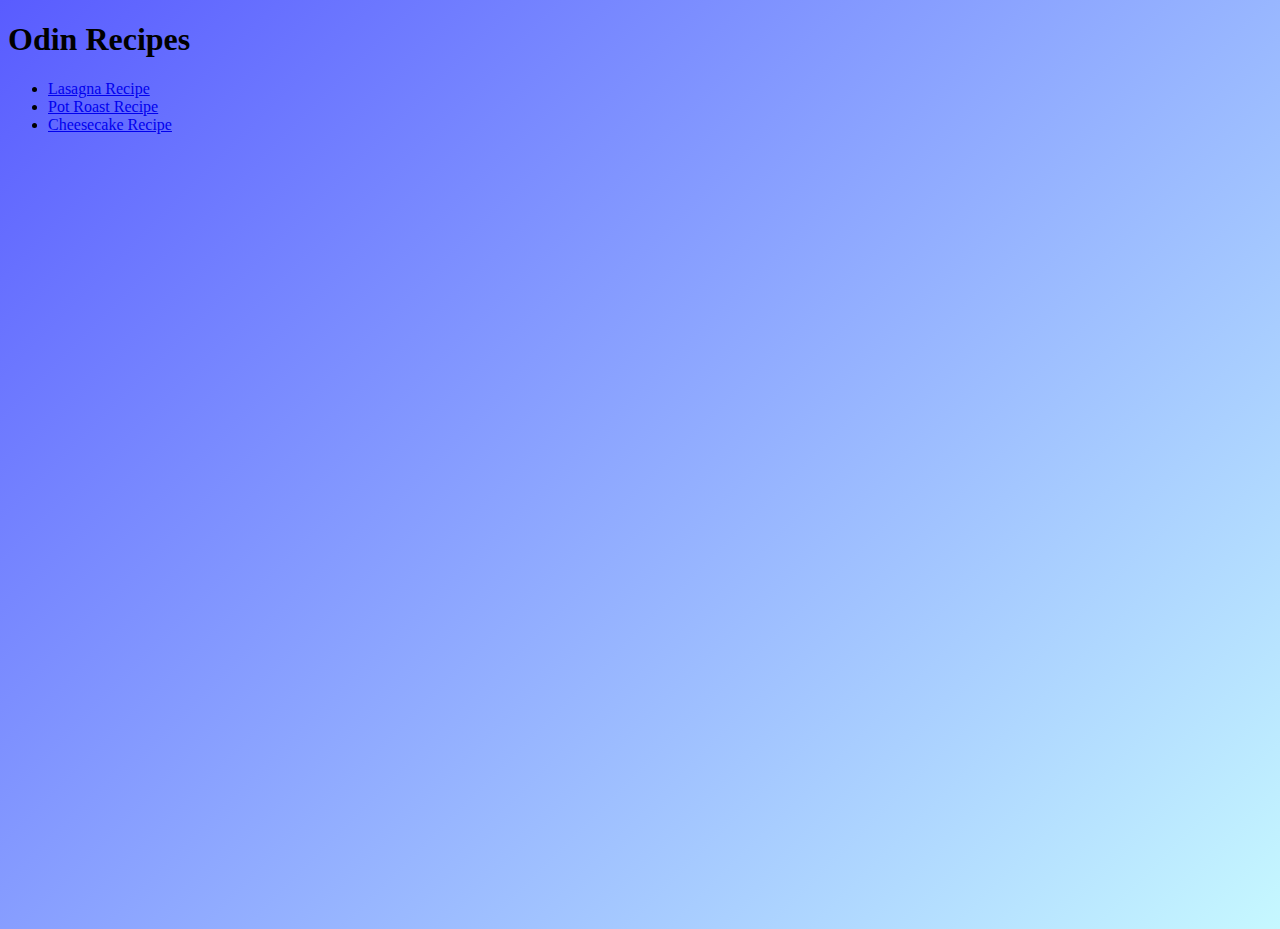
<file: index.html>
<!DOCTYPE html>
<html lang="en">
    <head>    
        <meta charset="UTF-8">
        <meta name="viewport" content="width=device-width, initial-scale=1.0">
        <link rel="stylesheet" href="styles/main.css">
        <title>Odin Recipes</title>
    </head>
    <body>
        <h1>Odin Recipes</h1>
        <ul>
        <li><a href="recipes/lasagna.html">Lasagna Recipe</a></li>
        <li><a href="recipes/pot-roast.html">Pot Roast Recipe</a></li>
        <li><a href="recipes/cheesecake.html">Cheesecake Recipe</a></li>
        </ul>
    </body>
</html>
</file>
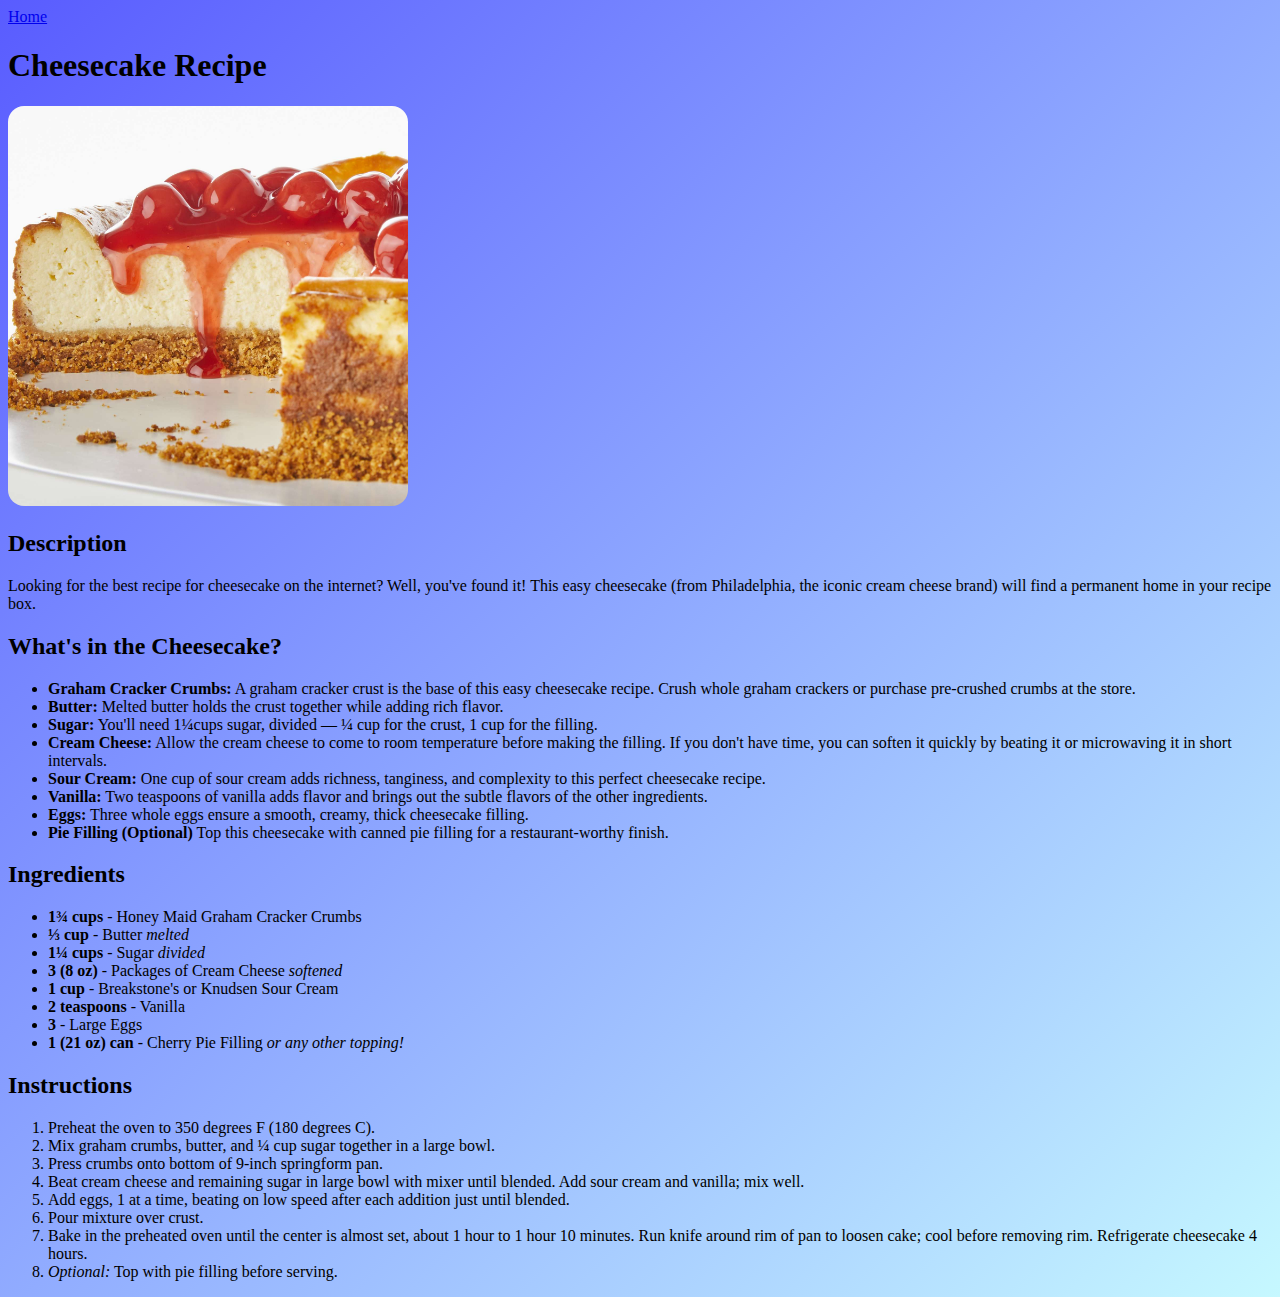
<file: recipes/cheesecake.html>
<!DOCTYPE html>
<html lang="en">
    <head>
        <meta charset="UTF-8">
        <meta name="viewport" content="width=device-width, initial-scale=1.0">
        <link rel="stylesheet" href="../styles/cheesecake.css">
        <title>Cheesecake Recipe</title>
    </head>
    <body>
        <a href="../index.html">Home</a>
        <h1>Cheesecake Recipe</h1>
        <img src="../img/cheesecake.jpeg" alt="Cheesecake">
        <h2>Description</h2>
        <p>Looking for the best recipe for cheesecake on the internet? Well, you've found it! This easy cheesecake (from Philadelphia, the iconic cream cheese brand) will find a permanent home in your recipe box.</p>
        <h2>What's in the Cheesecake?</h2>
        <ul>
            <li><strong>Graham Cracker Crumbs:</strong> A graham cracker crust is the base of this easy cheesecake recipe. Crush whole graham crackers or purchase pre-crushed crumbs at the store.</li>
            <li><strong>Butter:</strong> Melted butter holds the crust together while adding rich flavor.</li>
            <li><strong>Sugar:</strong> You'll need 1&frac14;cups sugar, divided — &frac14; cup for the crust, 1 cup for the filling.</li>
            <li><strong>Cream Cheese:</strong> Allow the cream cheese to come to room temperature before making the filling. If you don't have time, you can soften it quickly by beating it or microwaving it in short intervals.</li>
            <li><strong>Sour Cream:</strong> One cup of sour cream adds richness, tanginess, and complexity to this perfect cheesecake recipe.</li>
            <li><strong>Vanilla:</strong> Two teaspoons of vanilla adds flavor and brings out the subtle flavors of the other ingredients.</li>
            <li><strong>Eggs:</strong> Three whole eggs ensure a smooth, creamy, thick cheesecake filling.</li>
            <li><strong>Pie Filling (Optional)</strong> Top this cheesecake with canned pie filling for a restaurant-worthy finish.</li>
        </ul>
        <h2>Ingredients</h2>
        <ul>
            <li><strong>1&frac34; cups</strong> - Honey Maid Graham Cracker Crumbs</li>
            <li><strong>&frac13; cup</strong> - Butter <em>melted</em></li>
            <li><strong>1&frac14; cups</strong> - Sugar <em>divided</em></li>
            <li><strong>3 (8 oz)</strong> - Packages of Cream Cheese <em>softened</em></li>
            <li><strong>1 cup</strong> - Breakstone's or Knudsen Sour Cream</li>
            <li><strong>2 teaspoons</strong> - Vanilla</li>
            <li><strong>3</strong> - Large Eggs</li>
            <li><strong>1 (21 oz) can</strong> - Cherry Pie Filling <em>or any other topping!</em></li>
        </ul>
        <h2>Instructions</h2>
        <ol>
            <li>Preheat the oven to 350 degrees F (180 degrees C).</li>
            <li>Mix graham crumbs, butter, and &frac14; cup sugar together in a large bowl.</li>
            <li>Press crumbs onto bottom of 9-inch springform pan.</li>
            <li>Beat cream cheese and remaining sugar in large bowl with mixer until blended. Add sour cream and vanilla; mix well.</li>
            <li>Add eggs, 1 at a time, beating on low speed after each addition just until blended.</li>
            <li>Pour mixture over crust.</li>
            <li>Bake in the preheated oven until the center is almost set, about 1 hour to 1 hour 10 minutes. Run knife around rim of pan to loosen cake; cool before removing rim. Refrigerate cheesecake 4 hours.</li>
            <li><em>Optional:</em> Top with pie filling before serving.</li>
        </ol>
    </body>
</html>
</file>
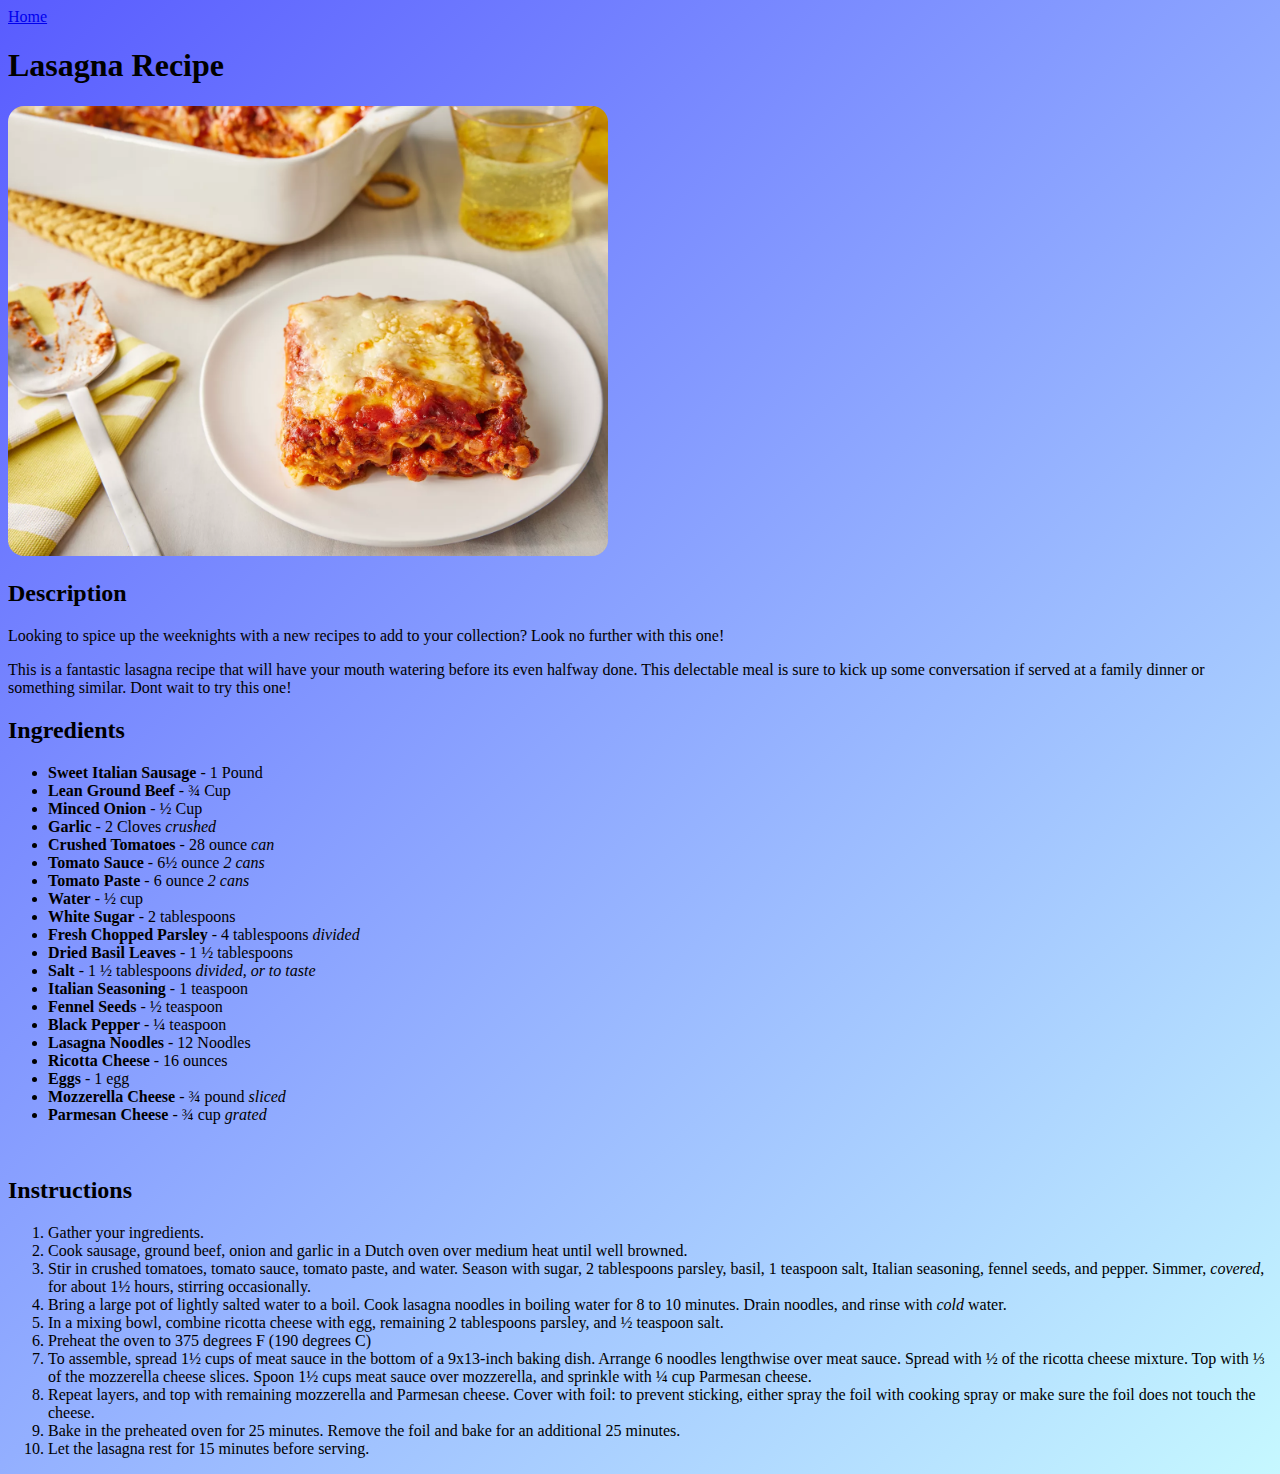
<file: recipes/lasagna.html>
<!DOCTYPE html>
<html lang="en">
    <head>
        <meta charset="UTF-8">
        <meta name="viewport" content="width=device-width, initial-scale=1.0">
        <link rel="stylesheet" href="../styles/lasagna.css">
        <title>Lasagna Recipe</title>
    </head>
    <body>
        <a href="../index.html">Home</a>
        <h1>Lasagna Recipe</h1>
        <img title="lasagna-image" id="lasagna-img" src="../img/lasagna.webp" alt="Lasagna">
        <h2>Description</h2>
        <p>Looking to spice up the weeknights with a new recipes to add to your collection? Look no further with this one!</p>
        <p>This is a fantastic lasagna recipe that will have your mouth watering before its even halfway done. This delectable meal is sure to kick up some conversation if served at a family dinner or something similar. Dont wait to try this one!</p>
        <h2>Ingredients</h2>
        <ul>
        <li><strong>Sweet Italian Sausage</strong> - 1 Pound</li>
        <li><strong>Lean Ground Beef</strong> - &frac34; Cup</li>
        <li><strong>Minced Onion</strong> - &frac12; Cup</li>
        <li><strong>Garlic</strong> - 2 Cloves <em>crushed</em></li>
        <li><strong>Crushed Tomatoes</strong> - 28 ounce <em>can</em></li>
        <li><strong>Tomato Sauce</strong> - 6&frac12; ounce <em>2 cans</em></li>
        <li><strong>Tomato Paste</strong> - 6 ounce <em>2 cans</em></li>
        <li><strong>Water</strong> - &frac12; cup</li>
        <li><strong>White Sugar</strong> - 2 tablespoons</li>
        <li><strong>Fresh Chopped Parsley</strong> - 4 tablespoons <em>divided</em></li>
        <li><strong>Dried Basil Leaves</strong> - 1 &frac12; tablespoons</li>
        <li><strong>Salt</strong> - 1 &frac12; tablespoons <em>divided, or to taste</em></li>
        <li><strong>Italian Seasoning</strong> - 1 teaspoon</li>
        <li><strong>Fennel Seeds</strong> - &frac12; teaspoon</li>
        <li><strong>Black Pepper</strong> - &frac14; teaspoon</li>
        <li><strong>Lasagna Noodles</strong> - 12 Noodles</li>
        <li><strong>Ricotta Cheese</strong> - 16 ounces</li>
        <li><strong>Eggs</strong> - 1 egg</li>
        <li><strong>Mozzerella Cheese</strong> - &frac34; pound <em>sliced</em></li>
        <li><strong>Parmesan Cheese</strong> - &frac34; cup <em>grated</em></li>
        </ul>
        <br>
        <h2>Instructions</h2>
        <ol>
            <li>Gather your ingredients.</li>
            <li>Cook sausage, ground beef, onion and garlic in a Dutch oven over medium heat until well browned.</li>
            <li>Stir in crushed tomatoes, tomato sauce, tomato paste, and water. Season with sugar, 2 tablespoons parsley, basil, 1 teaspoon salt, Italian seasoning, fennel seeds, and pepper. Simmer, <em>covered</em>, for about 1&frac12; hours, stirring occasionally.</li>
            <li>Bring a large pot of lightly salted water to a boil. Cook lasagna noodles in boiling water for 8 to 10 minutes. Drain noodles, and rinse with <em>cold</em> water.</li>
            <li>In a mixing bowl, combine ricotta cheese with egg, remaining 2 tablespoons parsley, and &frac12; teaspoon salt.</li>
            <li>Preheat the oven to 375 degrees F (190 degrees C)</li>
            <li>To assemble, spread 1&frac12; cups of meat sauce in the bottom of a 9x13-inch baking dish. Arrange 6 noodles lengthwise over meat sauce. Spread with &frac12; of the ricotta cheese mixture. Top with &frac13; of the mozzerella cheese slices. Spoon 1&frac12; cups meat sauce over mozzerella, and sprinkle with &frac14; cup Parmesan cheese.</li>
            <li>Repeat layers, and top with remaining mozzerella and Parmesan cheese. Cover with foil: to prevent sticking, either spray the foil with cooking spray or make sure the foil does not touch the cheese.</li>
            <li>Bake in the preheated oven for 25 minutes. Remove the foil and bake for an additional 25 minutes.</li>
            <li>Let the lasagna rest for 15 minutes before serving.</li>
        </ol>
    </body>
</html>
</file>
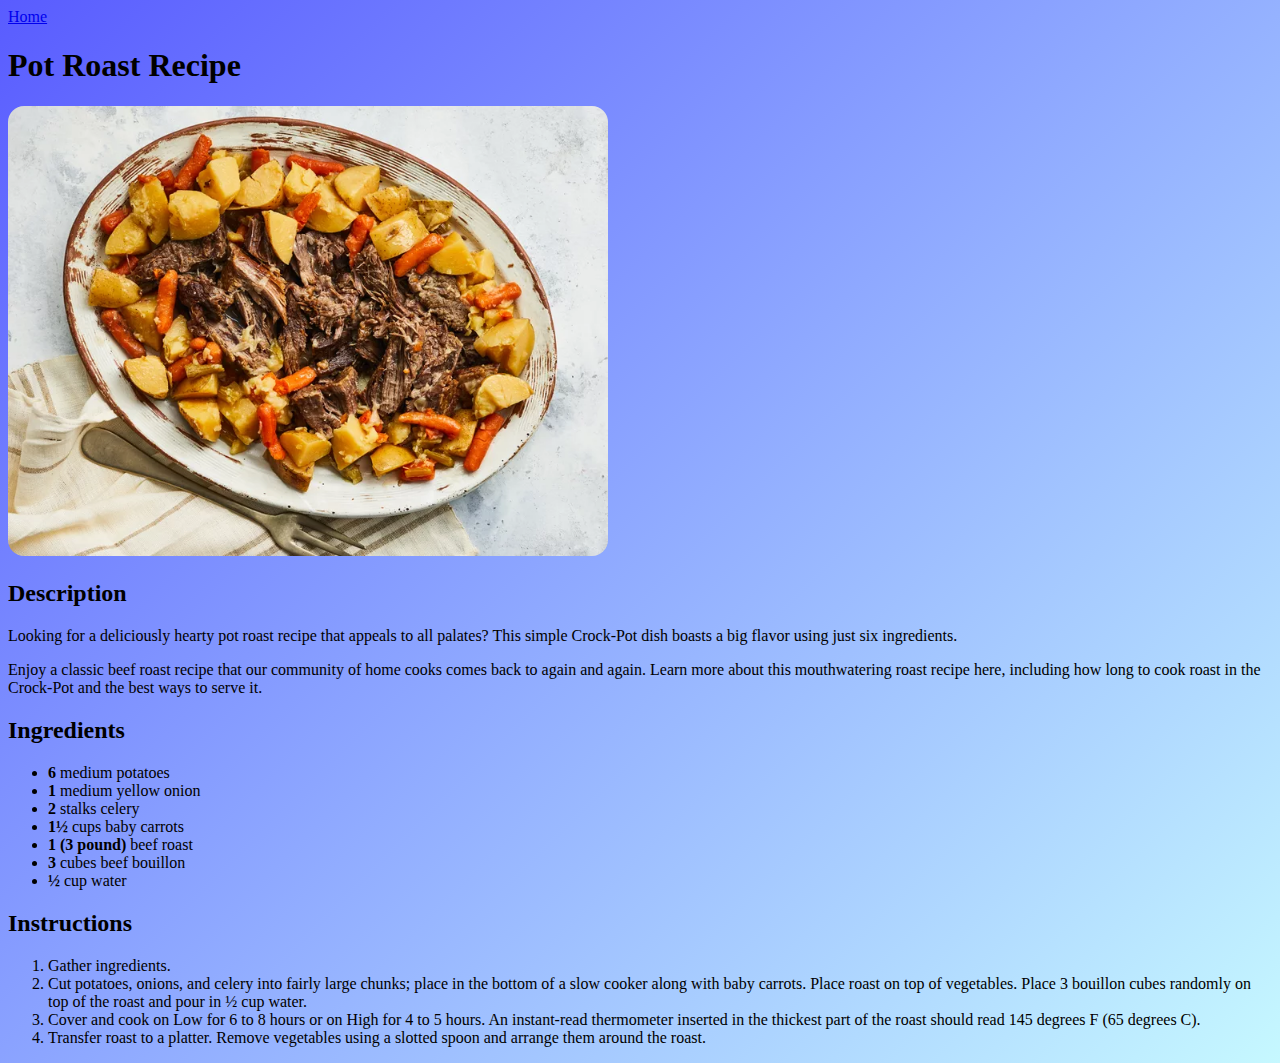
<file: recipes/pot-roast.html>
<!DOCTYPE html>
<html lang="en">
    <head>
        <meta charset="UTF-8">
        <meta name="viewport" content="width=device-width, initial-scale=1.0">
        <link rel="stylesheet" href="../styles/potroast.css">
        <title>Pot Roast Recipe</title>
    </head>
    <body>
        <a href="../index.html">Home</a>
        <h1>Pot Roast Recipe</h1>
        <img title="potroast-image" src="../img/potroast.webp" alt="Pot Roast">
        <h2>Description</h2>
        <p>Looking for a deliciously hearty pot roast recipe that appeals to all palates? This simple Crock-Pot dish boasts a big flavor using just six ingredients.
        </p>
        <p>Enjoy a classic beef roast recipe that our community of home cooks comes back to again and again. Learn more about this mouthwatering roast recipe here, including how long to cook roast in the Crock-Pot and the best ways to serve it.</p>
        <h2>Ingredients</h2>
        <ul>
            <li><strong>6</strong> medium potatoes</li>
            <li><strong>1</strong> medium yellow onion</li>
            <li><strong>2</strong> stalks celery</li>
            <li><strong>1&frac12;</strong> cups baby carrots</li>
            <li><strong>1 (3 pound)</strong> beef roast</li>
            <li><strong>3</strong> cubes beef bouillon</li>
            <li><strong>&frac12;</strong> cup water</li>
        </ul>
        <h2>Instructions</h2>
        <ol>
            <li>Gather ingredients.</li>
            <li>Cut potatoes, onions, and celery into fairly large chunks; place in the bottom of a slow cooker along with baby carrots. Place roast on top of vegetables. Place 3 bouillon cubes randomly on top of the roast and pour in &frac12; cup water.</li>
            <li>Cover and cook on Low for 6 to 8 hours or on High for 4 to 5 hours. An instant-read thermometer inserted in the thickest part of the roast should read 145 degrees F (65 degrees C).</li>
            <li>Transfer roast to a platter. Remove vegetables using a slotted spoon and arrange them around the roast.</li>
        </ol>
    </body>
</html>
</file>
<file: styles/main.css>
body {
    background: linear-gradient(135deg, #595cff, #c6f8ff);
    height: 100vh;
}
</file>
<file: styles/cheesecake.css>
img {
    width: 400px;
    height: auto;
    border-radius: 16px;
}

body {
    background: linear-gradient(135deg, #595cff, #c6f8ff);
}
</file>
<file: styles/lasagna.css>
#lasagna-img {
    width: 600px;
    height: auto;
    border-radius: 16px;
}

body {
    background: linear-gradient(135deg, #595cff, #c6f8ff);
}
</file>
<file: styles/potroast.css>
img {
    width: 600px;
    height: auto;
    border-radius: 16px;
}

body {
    background: linear-gradient(135deg, #595cff, #c6f8ff);
}
</file>
